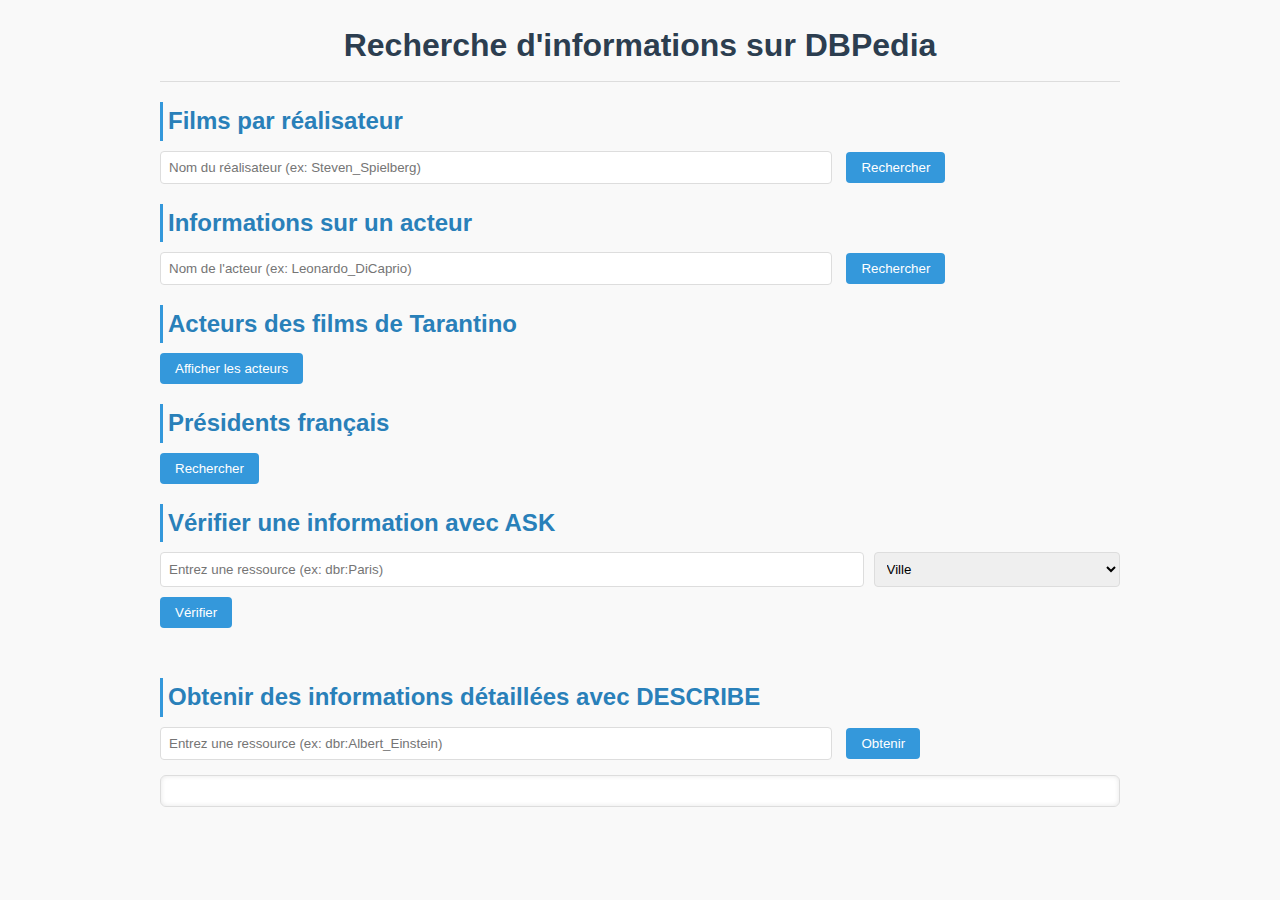
<file: index.html>
<!DOCTYPE html>
<html lang="fr">
  <head>
    <meta charset="UTF-8" />
    <meta name="viewport" content="width=device-width, initial-scale=1.0" />
    <title>Recherche DBPedia</title>
    <script defer src="script.js"></script>
    <link rel="stylesheet" href="style.css" />
  </head>
  <body>
    <h1>Recherche d'informations sur DBPedia</h1>

    <h2>Films par réalisateur</h2>
    <input
      type="text"
      id="realisateur"
      placeholder="Nom du réalisateur (ex: Steven_Spielberg)"
    />
    <button onclick="searchFilmsByDirector()">Rechercher</button>
    <ul id="films"></ul>

    <h2>Informations sur un acteur</h2>
    <input
      type="text"
      id="acteur"
      placeholder="Nom de l'acteur (ex: Leonardo_DiCaprio)"
    />
    <button onclick="searchActorInfo()">Rechercher</button>
    <ul id="actor-info"></ul>

    <h2>Acteurs des films de Tarantino</h2>
    <button onclick="searchTarantinoActors()">Afficher les acteurs</button>
    <ul id="tarantino-actors"></ul>

    <h2>Présidents français</h2>
    <button onclick="searchFrenchPresidents()">Rechercher</button>
    <ul id="french-presidents"></ul>

    <h2>Vérifier une information avec ASK</h2>
    <div class="input-group">
      <input
        type="text"
        id="askQueryInput"
        placeholder="Entrez une ressource (ex: dbr:Paris)"
      />
      <select id="entityType">
        <option value="City">Ville</option>
        <option value="Company">Entreprise</option>
        <option value="Person">Personne</option>
        <option value="Film">Film</option>
        <option value="Country">Pays</option>
      </select>
    </div>
    <button onclick="executeAskQuery()">Vérifier</button>
    <div id="askResult"></div>

    <h2>Obtenir des informations détaillées avec DESCRIBE</h2>
    <input
      type="text"
      id="describeQueryInput"
      placeholder="Entrez une ressource (ex: dbr:Albert_Einstein)"
    />
    <button onclick="executeDescribeQuery()">Obtenir</button>
    <ul id="describeResults"></ul>
  </body>
</html>
</file>
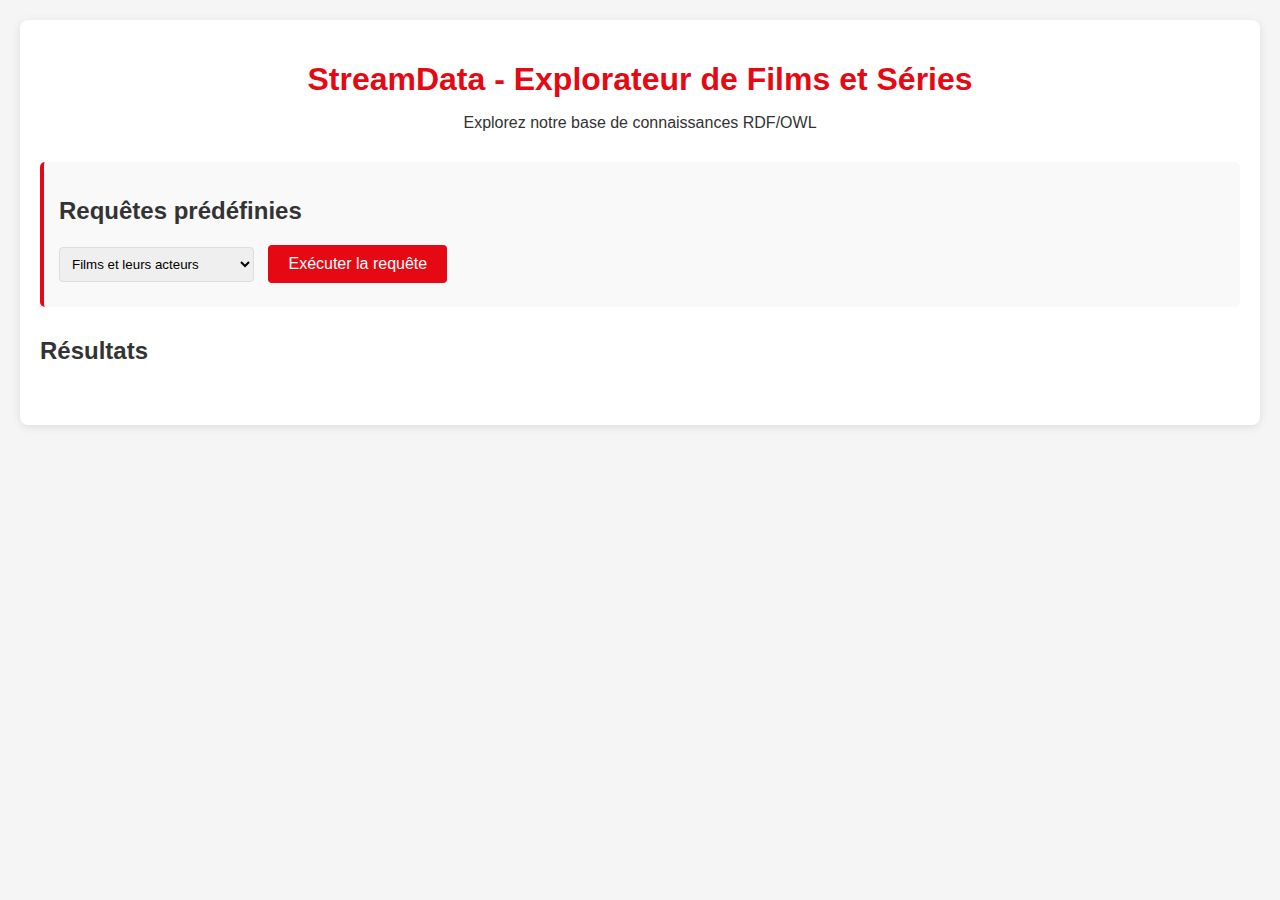
<file: Partie_2/index.html>
<!DOCTYPE html>
<html lang="fr">
<head>
    <meta charset="UTF-8">
    <meta name="viewport" content="width=device-width, initial-scale=1.0">
    <title>StreamData - Explorateur de Films</title>
    <link rel="stylesheet" href="style.css">
</head>
<body>
    <div class="container">
        <header>
            <h1>StreamData - Explorateur de Films et Séries</h1>
            <p>Explorez notre base de connaissances RDF/OWL</p>
        </header>

        <div class="query-section">
            <h2>Requêtes prédéfinies</h2>
            <select id="query-selector">
                <option value="films-acteurs">Films et leurs acteurs</option>
                <option value="acteurs-celebres">Acteurs célèbres</option>
                <option value="genres-par-plateforme">Genres par plateforme</option>
                <option value="films-par-genre">Films par genre</option>
                <option value="acteurs-par-film">Acteurs par film spécifique</option>
                <option value="films-par-annee">Films par année</option>
            </select>
            <input type="text" id="query-param" placeholder="Paramètre (si nécessaire)" style="display: none;">
            <button id="execute-query">Exécuter la requête</button>
            <div class="loader" id="loader"></div>
            <div class="error" id="error-message"></div>
        </div>

        <div class="results-section">
            <h2>Résultats</h2>
            <table id="results-table">
                <thead>
                    <tr id="table-header"></tr>
                </thead>
                <tbody id="table-body"></tbody>
            </table>
        </div>
    </div>

    <script src="script.js"></script>
</body>
</html>
</file>
<file: style.css>
/* Style de base simplifié */
* {
  margin: 0;
  padding: 0;
  box-sizing: border-box;
}

body {
  font-family: Arial, sans-serif;
  line-height: 1.6;
  color: #333;
  max-width: 1000px;
  margin: 0 auto;
  padding: 20px;
  background-color: #f9f9f9;
}

h1 {
  color: #2c3e50;
  margin-bottom: 20px;
  text-align: center;
  border-bottom: 1px solid #ddd;
  padding-bottom: 10px;
}

h2 {
  color: #2980b9;
  margin: 20px 0 10px;
  padding-left: 5px;
  border-left: 3px solid #3498db;
}

input[type="text"] {
  padding: 8px;
  width: 70%;
  border: 1px solid #ddd;
  border-radius: 4px;
  margin-right: 10px;
}

button {
  padding: 8px 15px;
  background-color: #3498db;
  color: white;
  border: none;
  border-radius: 4px;
  cursor: pointer;
}

button:hover {
  background-color: #2980b9;
}

ul {
  list-style-type: none;
  margin: 15px 0;
}

li {
  background-color: white;
  padding: 10px;
  margin-bottom: 10px;
  border-radius: 4px;
  border: 1px solid #ddd;
}

/* Styles pour les groupes d'entrées */
.input-group {
  display: flex;
  margin-bottom: 10px;
}

.input-group input {
  flex: 3;
  margin-right: 10px;
}

.input-group select {
  flex: 1;
  padding: 8px;
  border: 1px solid #ddd;
  border-radius: 4px;
}

/* Styles pour les résultats ASK */
#askResult {
  margin-top: 10px;
  padding: 10px;
  border-radius: 4px;
}

.success {
  background-color: #d4edda;
  color: #155724;
  border: 1px solid #c3e6cb;
}

.error {
  background-color: #f8d7da;
  color: #721c24;
  border: 1px solid #f5c6cb;
}

/* Styles pour les cartes */
.film-card h3, .president-card h3, .actor-card h3 {
  color: #2c3e50;
  margin-bottom: 5px;
}

.film-abstract, .actor-abstract {
  color: #666;
  font-style: italic;
  margin-top: 5px;
}

/* Styles pour les listes imbriquées */
li ul {
  margin: 10px 0 0 20px;
}

li ul li {
  background-color: #f5f5f5;
  padding: 5px;
  margin-bottom: 5px;
}

/* Styles spécifiques pour les cartes de films */
.film-card {
  display: flex;
  flex-direction: column;
  gap: 10px;
}

.film-card h3 {
  color: #2c3e50;
  font-size: 1.4rem;
  margin-bottom: 5px;
  border-bottom: 1px solid #eee;
  padding-bottom: 8px;
}

.film-abstract {
  color: #666;
  font-style: italic;
  line-height: 1.5;
  margin-top: 8px;
  font-size: 0.95rem;
}

/* Styles spécifiques pour les cartes de présidents */
.president-card {
  display: flex;
  flex-direction: column;
  gap: 10px;
  position: relative;
}

.president-card h3 {
  color: #2c3e50;
  font-size: 1.4rem;
  margin-bottom: 8px;
}

.president-card p {
  margin-bottom: 5px;
}

/* Style pour les acteurs de Tarantino */
li strong {
  color: #2c3e50;
  font-size: 1.2rem;
  display: block;
  margin-bottom: 10px;
  border-bottom: 1px solid #eee;
  padding-bottom: 5px;
}

li ul {
  margin: 10px 0 0 20px;
}

li ul li {
  background-color: #f8f9fa;
  padding: 10px 15px;
  margin-bottom: 8px;
  box-shadow: 0 1px 3px rgba(0, 0, 0, 0.05);
  border-left: 3px solid #3498db;
}

li ul li:hover {
  transform: none;
  background-color: #eef2f7;
}

/* Résultats DESCRIBE */
#describeResults {
  max-height: 500px;
  overflow-y: auto;
  border: 1px solid #ddd;
  padding: 15px;
  background-color: white;
  border-radius: 6px;
  box-shadow: inset 0 0 5px rgba(0, 0, 0, 0.1);
}

#describeResults li {
  border-bottom: 1px solid #eee;
  margin-bottom: 10px;
  padding-bottom: 10px;
  box-shadow: none;
}

#describeResults li:last-child {
  border-bottom: none;
}

#describeResults strong {
  color: #2980b9;
  margin-right: 8px;
}

/* Sections */
section {
  background-color: white;
  padding: 25px;
  margin-bottom: 30px;
  border-radius: 8px;
  box-shadow: 0 4px 15px rgba(0, 0, 0, 0.05);
}

/* Responsive design */
@media (max-width: 768px) {
  input[type="text"] {
    width: 100%;
    margin-bottom: 15px;
  }
  
  button {
    width: 100%;
  }
  
  h1 {
    font-size: 1.8rem;
  }
  
  h2 {
    font-size: 1.4rem;
  }
}

.actor-thumbnail {
  max-width: 150px;
  float: right;
  margin: 0 0 15px 15px;
  border-radius: 5px;
  box-shadow: 0 3px 10px rgba(0, 0, 0, 0.1);
}

.actor-card {
  display: flex;
  flex-direction: column;
  gap: 10px;
}

.actor-abstract {
  color: #666;
  font-style: italic;
  line-height: 1.5;
  margin-top: 10px;
  font-size: 0.95rem;
}

.result-box {
  margin-top: 20px;
  padding: 15px;
  border-radius: 6px;
  background-color: #f8f9fa;
  min-height: 50px;
}

.film-genre {
  font-size: 0.8em;
  font-weight: normal;
  color: #666;
  margin-left: 10px;
}

/* Styles pour les catégories DESCRIBE */
.describe-category {
  background-color: #f0f7ff;
  border-left: 3px solid #3498db;
  margin-top: 15px;
}

.describe-category h4 {
  color: #2980b9;
  margin: 0;
  padding: 5px 0;
}

.more-results {
  font-style: italic;
  color: #777;
  text-align: right;
  font-size: 0.9em;
  background-color: transparent;
  border: none;
  box-shadow: none;
}
</file>
<file: Partie_2/style.css>
/* Styles généraux */
body {
    font-family: 'Segoe UI', Tahoma, Geneva, Verdana, sans-serif;
    margin: 0;
    padding: 20px;
    background-color: #f5f5f5;
    color: #333;
}

.container {
    max-width: 1200px;
    margin: 0 auto;
    background-color: white;
    padding: 20px;
    border-radius: 8px;
    box-shadow: 0 2px 10px rgba(0, 0, 0, 0.1);
}

/* En-tête */
header {
    text-align: center;
    margin-bottom: 30px;
}

h1 {
    color: #e50914;
    margin-bottom: 10px;
}

/* Section des requêtes */
.query-section {
    margin-bottom: 30px;
    padding: 15px;
    background-color: #f9f9f9;
    border-radius: 5px;
    border-left: 4px solid #e50914;
}

/* Section des résultats */
.results-section {
    margin-bottom: 20px;
}

/* Tableau de résultats */
table {
    width: 100%;
    border-collapse: collapse;
    margin-top: 20px;
}

th, td {
    padding: 12px;
    text-align: left;
    border-bottom: 1px solid #ddd;
}

th {
    background-color: #e50914;
    color: white;
}

tr:hover {
    background-color: #f1f1f1;
}

/* Éléments de formulaire */
button {
    background-color: #e50914;
    color: white;
    border: none;
    padding: 10px 20px;
    border-radius: 4px;
    cursor: pointer;
    font-size: 16px;
    transition: background-color 0.3s;
}

button:hover {
    background-color: #b20710;
}

select, input {
    padding: 8px;
    margin-right: 10px;
    margin-bottom: 10px;
    border: 1px solid #ddd;
    border-radius: 4px;
}

/* Loader et messages d'erreur */
.loader {
    border: 4px solid #f3f3f3;
    border-top: 4px solid #e50914;
    border-radius: 50%;
    width: 30px;
    height: 30px;
    animation: spin 2s linear infinite;
    margin: 20px auto;
    display: none;
}

@keyframes spin {
    0% { transform: rotate(0deg); }
    100% { transform: rotate(360deg); }
}

.error {
    color: #e50914;
    background-color: #ffebee;
    padding: 10px;
    border-radius: 4px;
    margin-top: 10px;
    display: none;
}
</file>
